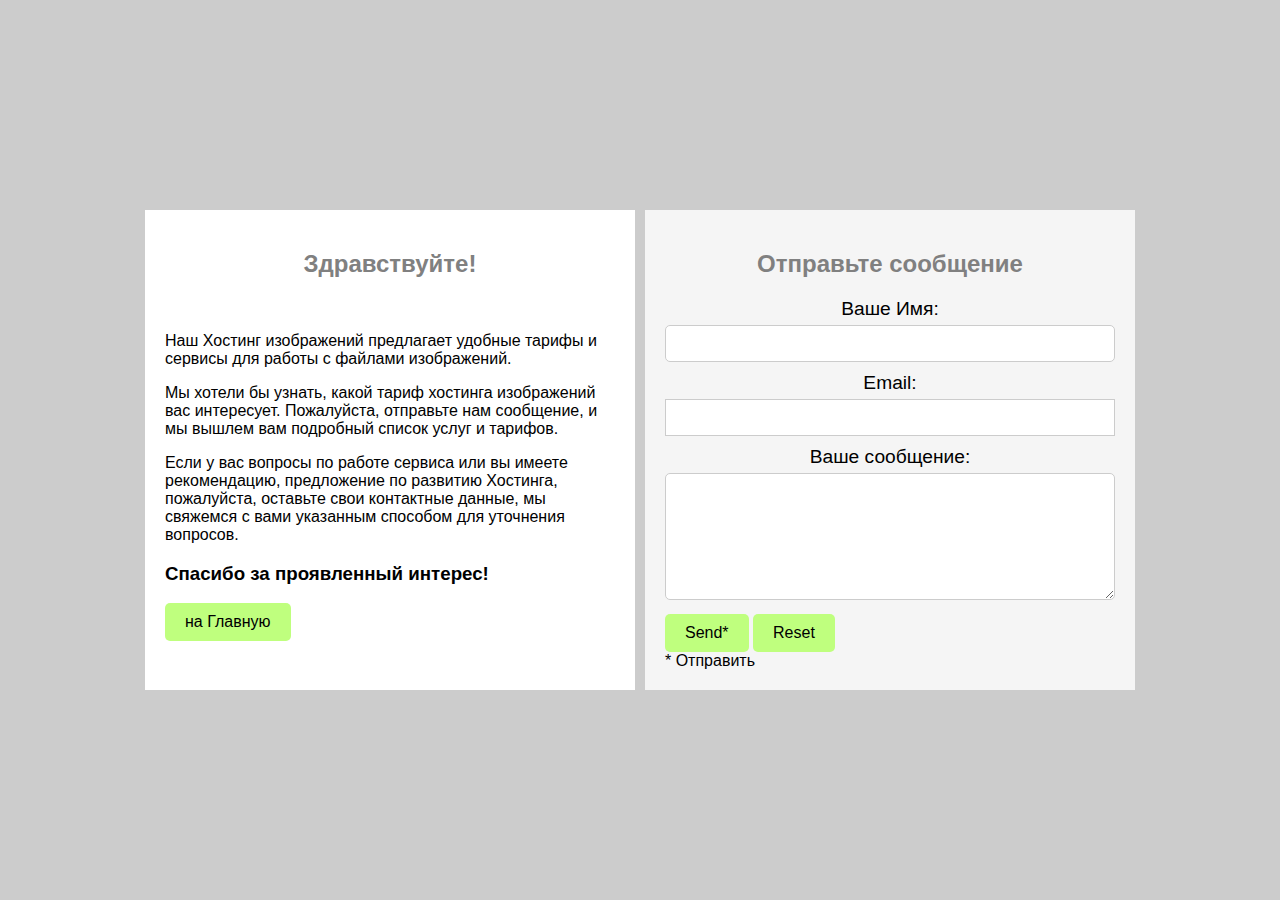
<file: email-page.html>
<!DOCTYPE html>
<html lang="ru">

<head>
    <meta charset="UTF-8">
    <meta name="viewport" content="width=device-width, initial-scale=1.0">
    <title>Images Hosting</title>
    <link rel="icon" href="favicon.ico" sizes="any" type="image/x-icon">
    <link rel="stylesheet" href="style.css">
    <style>

    </style>
    <script>
        document.addEventListener('DOMContentLoaded', () => {
            const form = document.getElementById('contactForm');
            const responseOutput = document.getElementById('response');
            form.addEventListener('submit', async (event) => {
                event.preventDefault(); // Отменяем стандартное поведение формы
                responseOutput.textContent = "Отправка сообщения...";
                const formData = new FormData(form);
                try {
                    const response = await fetch('send_message.php', {
                        method: 'POST',
                        body: formData
                    });
                    const text = await response.text();
                    responseOutput.textContent = text;
                } catch (error) {
                    responseOutput.textContent = "Ошибка при отправке сообщения.";
                }
            });
            // Обработчик сброса формы
            form.addEventListener('reset', () => {
                responseOutput.textContent = "* Отправить"; // Очищаем поле ответа
            });
        });

    </script>
</head>

<body class="email-page">
    <div class="email-container">
        <div class="text-block">
            <h2>Здравствуйте!</h2>
            <br>
            <p>Наш Хостинг изображений предлагает удобные тарифы и сервисы для работы с файлами изображений.</p>
            <p>Мы хотели бы узнать, какой тариф хостинга изображений вас интересует. Пожалуйста, отправьте нам сообщение, и мы вышлем вам подробный список услуг и тарифов.</p>
            <p>Если у вас вопросы по работе сервиса или вы имеете рекомендацию, предложение по развитию Хостинга, пожалуйста, оставьте свои контактные данные, мы свяжемся с вами указанным способом для уточнения вопросов.</p>
            <h3>Спасибо за проявленный интерес!</h3>
            <form action="index.html#promo" target="_self" style="margin-top: 5px;">
                <button class="email-button">на Главную</button>
            </form>
        </div>
        <div class="form-block">
            <h2>Отправьте сообщение</h2>
            <form id="contactForm">
                <label for="name">Ваше Имя:</label>
                <input type="text" id="name" name="name">
                <label for="email">Email:</label>
                <input type="email" id="email" name="email" required>
                <label for="message">Ваше сообщение:</label>
                <textarea id="message" name="message" rows="7"></textarea>
                <button type="submit" class="email-button">Send*</button>
                <button type="reset" class="email-button">Reset</button>
            </form>
            <output id="response">
                <!-- Здесь будет отображаться результат -->* Отправить
            </output>
        </div>
    </div>
</body>

</html>
</file>
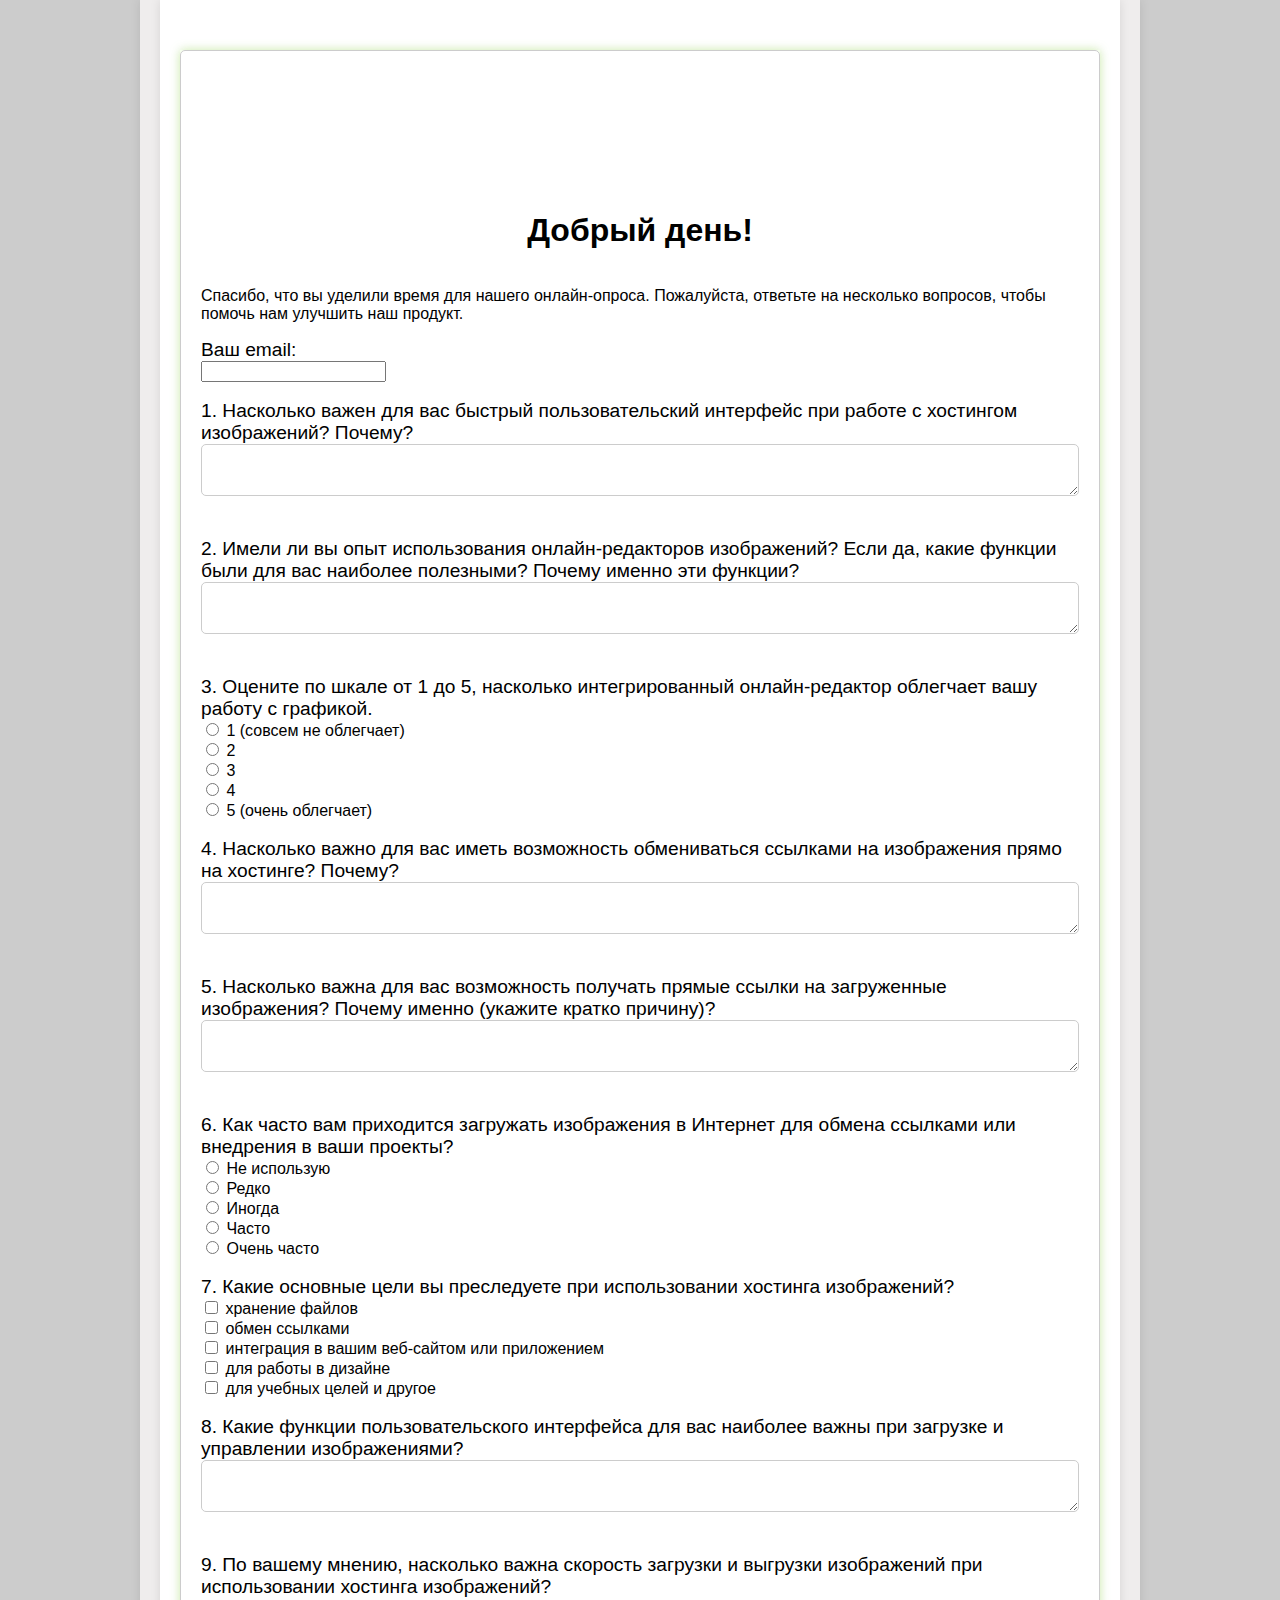
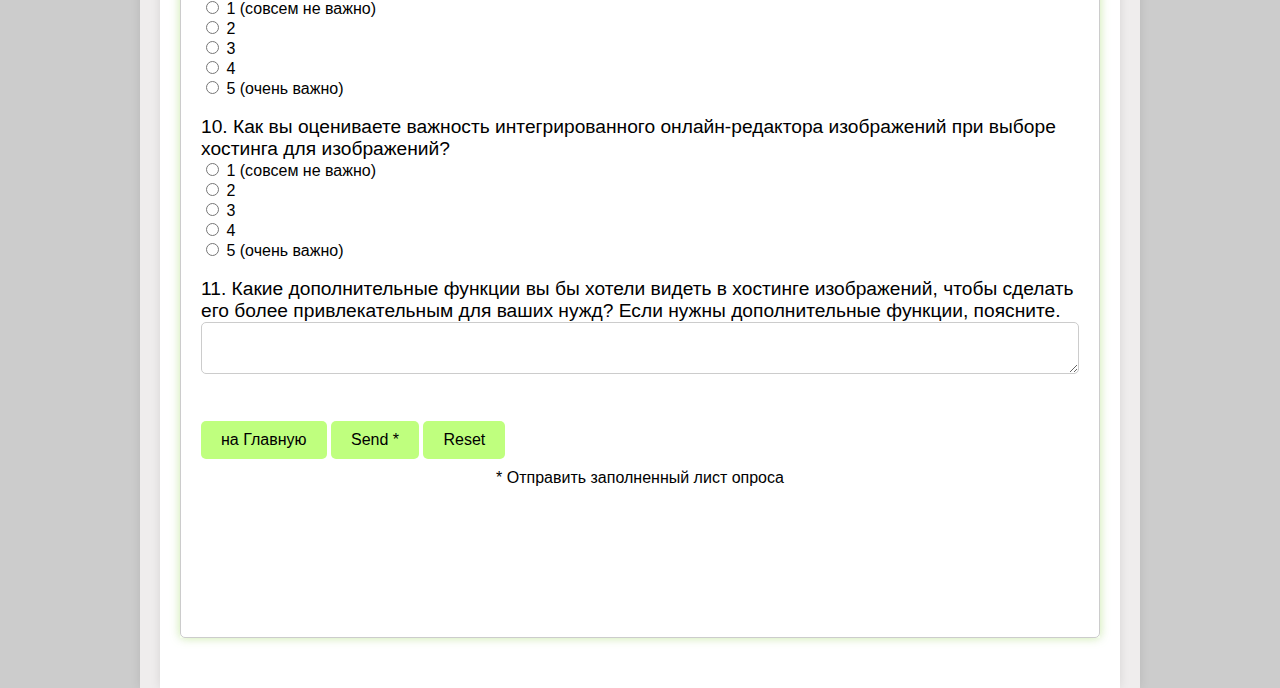
<file: process_form.html>
<!DOCTYPE html>
<html lang="ru">

<head>
    <meta charset="UTF-8">
    <meta name="viewport" content="width=device-width, initial-scale=1.0">
    <title>Опросный лист</title>
    <link rel="shortcut icon" href="favicon.ico" type="image/x-icon">
    <link rel="stylesheet" href="style.css">
    <script>
        document.addEventListener('DOMContentLoaded', () => {
            const form = document.getElementById('processForm');
            const responseOutput = document.getElementById('response');
            form.addEventListener('submit', async (event) => {
                event.preventDefault(); // Отменяем стандартное поведение формы
                responseOutput.textContent = "Отправка листа опроса...";
                const formData = new FormData(form);
                try {
                    const response = await fetch('process_form.php', {
                        method: 'POST',
                        body: formData
                    });
                    const text = await response.text();
                    responseOutput.textContent = text;
                } catch (error) {
                    responseOutput.textContent = "Ошибка при отправке листа опроса.";
                }
            });
            // Обработчик сброса формы
            form.addEventListener('reset', () => {
                responseOutput.textContent = "* Отправить заполненный лист опроса"; // Очищаем поле ответа
            });
        });

    </script>
</head>

<body>
    <div class="container">
        <div class="section" id="section-auth-form">
            <div class="main">
                <div class="container-wrap">
                    <div class="container-form">
                        <h1>Добрый день!</h1>
                        <p>Спасибо, что вы уделили время для нашего онлайн-опроса. Пожалуйста, ответьте на несколько вопросов, чтобы помочь нам улучшить наш продукт.</p>
                        <form id="processForm">
                            <label for="email">Ваш email:</label>
                            <br>
                            <input type="email" id="email" name="email" required>
                            <br>
                            <br>
                            <label for="question1">1. Насколько важен для вас быстрый пользовательский интерфейс при работе с хостингом изображений? Почему?</label>
                            <br>
                            <textarea id="question1" name="question1"></textarea>
                            <br>
                            <br>
                            <label for="question2">2. Имели ли вы опыт использования онлайн-редакторов изображений? Если да, какие функции были для вас наиболее полезными? Почему именно эти функции?</label>
                            <br>
                            <textarea id="question2" name="question2"></textarea>
                            <br>
                            <br>
                            <label for="question3">3. Оцените по шкале от 1 до 5, насколько интегрированный онлайн-редактор облегчает вашу работу с графикой.</label>
                            <br>
                            <input type="radio" id="question3_1" name="question3" value="1"> 1 (совсем не облегчает)
                            <br>
                            <input type="radio" id="question3_2" name="question3" value="2"> 2
                            <br>
                            <input type="radio" id="question3_3" name="question3" value="3"> 3
                            <br>
                            <input type="radio" id="question3_4" name="question3" value="4"> 4
                            <br>
                            <input type="radio" id="question3_5" name="question3" value="5"> 5 (очень облегчает)
                            <br>
                            <br>
                            <label for="question4">4. Насколько важно для вас иметь возможность обмениваться ссылками на изображения прямо на хостинге? Почему?</label>
                            <br>
                            <textarea id="question4" name="question4"></textarea>
                            <br>
                            <br>
                            <label for="question5">5. Насколько важна для вас возможность получать прямые ссылки на загруженные изображения? Почему именно (укажите кратко причину)?</label>
                            <br>
                            <textarea id="question5" name="question5"></textarea>
                            <br>
                            <br>
                            <label for="question6">6. Как часто вам приходится загружать изображения в Интернет для обмена ссылками или внедрения в ваши проекты?</label>
                            <br>
                            <input type="radio" id="question6_1" name="question6" value="Не использую"> Не использую
                            <br>
                            <input type="radio" id="question6_2" name="question6" value="Редко"> Редко
                            <br>
                            <input type="radio" id="question6_3" name="question6" value="Иногда"> Иногда
                            <br>
                            <input type="radio" id="question6_4" name="question6" value="Часто"> Часто
                            <br>
                            <input type="radio" id="question6_5" name="question6" value="Очень часто"> Очень часто
                            <br>
                            <br>
                            <label for="question7">7. Какие основные цели вы преследуете при использовании хостинга изображений?</label>
                            <br>
                            <input type="checkbox" id="question7_1" name="question7[]" value="хранение файлов"> хранение файлов
                            <br>
                            <input type="checkbox" id="question7_2" name="question7[]" value="обмен ссылками"> обмен ссылками
                            <br>
                            <input type="checkbox" id="question7_3" name="question7[]" value="интеграция в вашим веб-сайтом или приложением"> интеграция в вашим веб-сайтом или приложением
                            <br>
                            <input type="checkbox" id="question7_4" name="question7[]" value="для работы в дизайне"> для работы в дизайне
                            <br>
                            <input type="checkbox" id="question7_5" name="question7[]" value="для учебных целей и другое"> для учебных целей и другое
                            <br>
                            <br>
                            <label for="question8">8. Какие функции пользовательского интерфейса для вас наиболее важны при загрузке и управлении изображениями?</label>
                            <br>
                            <textarea id="question8" name="question8"></textarea>
                            <br>
                            <br>
                            <label for="question9">9. По вашему мнению, насколько важна скорость загрузки и выгрузки изображений при использовании хостинга изображений?</label>
                            <br>
                            <input type="radio" id="question9_1" name="question9" value="1"> 1 (совсем не важно)
                            <br>
                            <input type="radio" id="question9_2" name="question9" value="2"> 2
                            <br>
                            <input type="radio" id="question9_3" name="question9" value="3"> 3
                            <br>
                            <input type="radio" id="question9_4" name="question9" value="4"> 4
                            <br>
                            <input type="radio" id="question9_5" name="question9" value="5"> 5 (очень важно)
                            <br>
                            <br>
                            <label for="question10">10. Как вы оцениваете важность интегрированного онлайн-редактора изображений при выборе хостинга для изображений?</label>
                            <br>
                            <input type="radio" id="question10_1" name="question10" value="1"> 1 (совсем не важно)
                            <br>
                            <input type="radio" id="question10_2" name="question10" value="2"> 2
                            <br>
                            <input type="radio" id="question10_3" name="question10" value="3"> 3
                            <br>
                            <input type="radio" id="question10_4" name="question10" value="4"> 4
                            <br>
                            <input type="radio" id="question10_5" name="question10" value="5"> 5 (очень важно)
                            <br>
                            <br>
                            <label for="question11">11. Какие дополнительные функции вы бы хотели видеть в хостинге изображений, чтобы сделать его более привлекательным для ваших нужд? Если нужны дополнительные функции, поясните.</label>
                            <br>
                            <textarea id="question11" name="question11"></textarea>
                            <br>
                            <br>
                            <button class="email-button" style="margin-top: 5px; margin-bottom: 5px;" onclick="window.location.href='index.php'">на Главную</button>
                            <input type="submit" class="email-button" value="Send *">
                            <button type="reset" class="email-button">Reset</button>
                        </form>
                        <output id="response" style="margin-top: 5px;">
                            <!-- Здесь будет отображаться результат -->* Отправить заполненный лист опроса
                        </output>
                    </div>
                </div>
            </div>
        </div>
    </div>
</body>

</html>
</file>
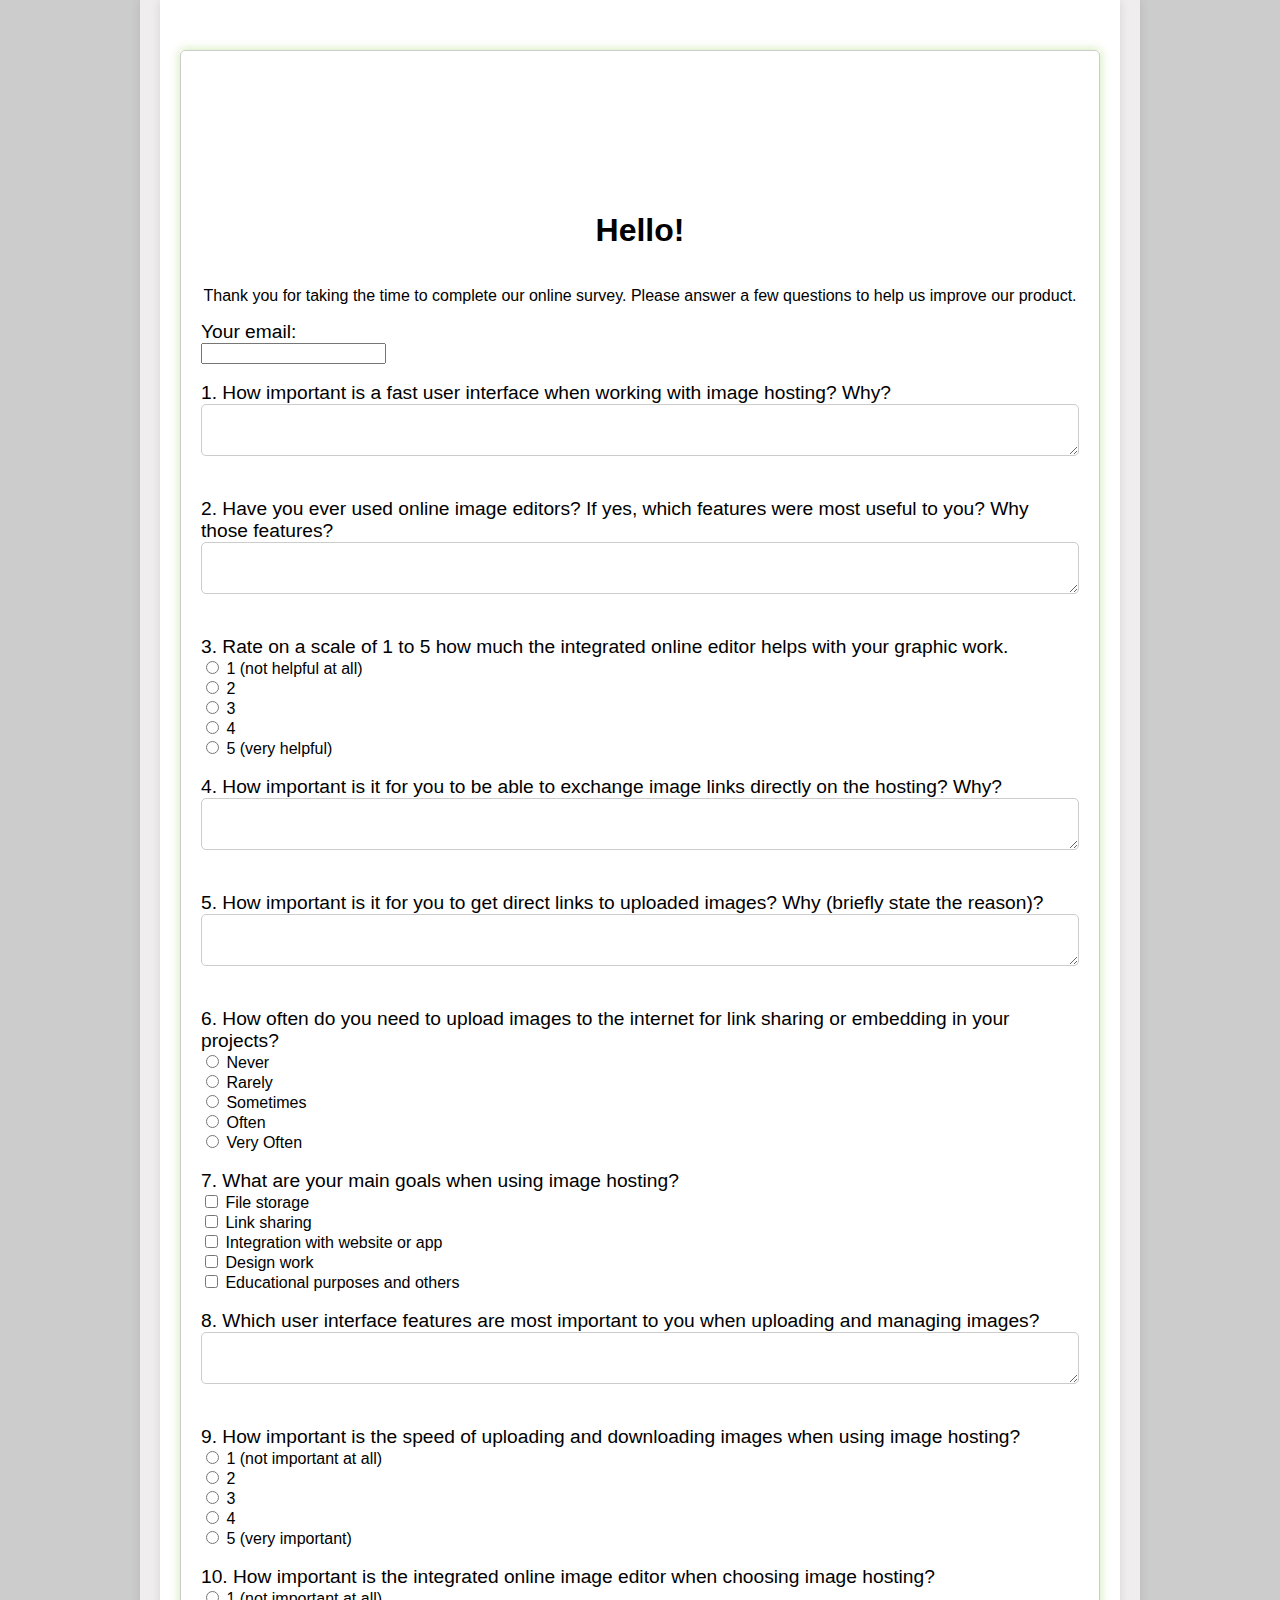
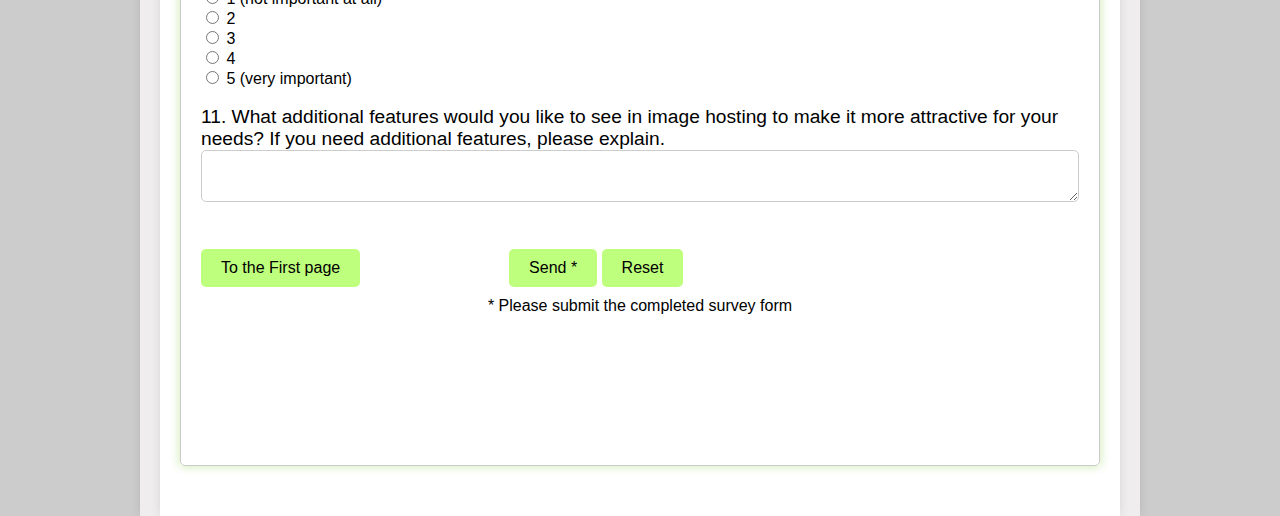
<file: process_form_EN.html>
<!DOCTYPE html>
<html lang="en">

<head>
    <meta charset="UTF-8">
    <meta name="viewport" content="width=device-width, initial-scale=1.0">
    <title>Опросный лист</title>
    <link rel="shortcut icon" href="favicon.ico" type="image/x-icon">
    <link rel="stylesheet" href="style.css">
    <script>
        document.addEventListener('DOMContentLoaded', () => {
            const form = document.getElementById('processForm');
            const responseOutput = document.getElementById('response');
            form.addEventListener('submit', async (event) => {
                event.preventDefault(); // Отменяем стандартное поведение формы
                responseOutput.textContent = "Sending a survey sheet...";
                const formData = new FormData(form);
                try {
                    const response = await fetch('process_form_EN.php', {
                        method: 'POST',
                        body: formData
                    });
                    const text = await response.text();
                    responseOutput.textContent = text;
                } catch (error) {
                    responseOutput.textContent = "Error sending the survey sheet.";
                }
            });
            // Обработчик сброса формы
            form.addEventListener('reset', () => {
                responseOutput.textContent = "* Please submit the completed survey form"; // Очищаем поле ответа
            });
        });

    </script>
</head>

<body>
    <div class="container">
        <div class="section" id="section-auth-form">
            <div class="main">
                <div class="container-wrap">
                    <div class="container-form">
                        <h1>Hello!</h1>
                        <p>Thank you for taking the time to complete our online survey. Please answer a few questions to help us improve our product.</p>
                        <form id="processForm">
                            <label for="email">Your email:</label>
                            <br>
                            <input type="email" id="email" name="email" required>
                            <br>
                            <br>
                            <label for="question1">1. How important is a fast user interface when working with image hosting? Why?</label>
                            <br>
                            <textarea id="question1" name="question1"></textarea>
                            <br>
                            <br>
                            <label for="question2">2. Have you ever used online image editors? If yes, which features were most useful to you? Why those features?</label>
                            <br>
                            <textarea id="question2" name="question2"></textarea>
                            <br>
                            <br>
                            <label for="question3">3. Rate on a scale of 1 to 5 how much the integrated online editor helps with your graphic work.</label>
                            <br>
                            <input type="radio" id="question3_1" name="question3" value="1"> 1 (not helpful at all)
                            <br>
                            <input type="radio" id="question3_2" name="question3" value="2"> 2
                            <br>
                            <input type="radio" id="question3_3" name="question3" value="3"> 3
                            <br>
                            <input type="radio" id="question3_4" name="question3" value="4"> 4
                            <br>
                            <input type="radio" id="question3_5" name="question3" value="5"> 5 (very helpful)
                            <br>
                            <br>
                            <label for="question4">4. How important is it for you to be able to exchange image links directly on the hosting? Why?</label>
                            <br>
                            <textarea id="question4" name="question4"></textarea>
                            <br>
                            <br>
                            <label for="question5">5. How important is it for you to get direct links to uploaded images? Why (briefly state the reason)?</label>
                            <br>
                            <textarea id="question5" name="question5"></textarea>
                            <br>
                            <br>
                            <label for="question6">6. How often do you need to upload images to the internet for link sharing or embedding in your projects?</label>
                            <br>
                            <input type="radio" id="question6_1" name="question6" value="Never"> Never
                            <br>
                            <input type="radio" id="question6_2" name="question6" value="Rarely"> Rarely
                            <br>
                            <input type="radio" id="question6_3" name="question6" value="Sometimes"> Sometimes
                            <br>
                            <input type="radio" id="question6_4" name="question6" value="Often"> Often
                            <br>
                            <input type="radio" id="question6_5" name="question6" value="Very Often"> Very Often
                            <br>
                            <br>
                            <label for="question7">7. What are your main goals when using image hosting?</label>
                            <br>
                            <input type="checkbox" id="question7_1" name="question7[]" value="file storage"> File storage
                            <br>
                            <input type="checkbox" id="question7_2" name="question7[]" value="link sharing"> Link sharing
                            <br>
                            <input type="checkbox" id="question7_3" name="question7[]" value="integration with website or app"> Integration with website or app
                            <br>
                            <input type="checkbox" id="question7_4" name="question7[]" value="design work"> Design work
                            <br>
                            <input type="checkbox" id="question7_5" name="question7[]" value="educational purposes and others"> Educational purposes and others
                            <br>
                            <br>
                            <label for="question8">8. Which user interface features are most important to you when uploading and managing images?</label>
                            <br>
                            <textarea id="question8" name="question8"></textarea>
                            <br>
                            <br>
                            <label for="question9">9. How important is the speed of uploading and downloading images when using image hosting?</label>
                            <br>
                            <input type="radio" id="question9_1" name="question9" value="1"> 1 (not important at all)
                            <br>
                            <input type="radio" id="question9_2" name="question9" value="2"> 2
                            <br>
                            <input type="radio" id="question9_3" name="question9" value="3"> 3
                            <br>
                            <input type="radio" id="question9_4" name="question9" value="4"> 4
                            <br>
                            <input type="radio" id="question9_5" name="question9" value="5"> 5 (very important)
                            <br>
                            <br>
                            <label for="question10">10. How important is the integrated online image editor when choosing image hosting?</label>
                            <br>
                            <input type="radio" id="question10_1" name="question10" value="1"> 1 (not important at all)
                            <br>
                            <input type="radio" id="question10_2" name="question10" value="2"> 2
                            <br>
                            <input type="radio" id="question10_3" name="question10" value="3"> 3
                            <br>
                            <input type="radio" id="question10_4" name="question10" value="4"> 4
                            <br>
                            <input type="radio" id="question10_5" name="question10" value="5"> 5 (very important)
                            <br>
                            <br>
                            <label for="question11">11. What additional features would you like to see in image hosting to make it more attractive for your needs? If you need additional features, please explain.</label>
                            <br>
                            <textarea id="question11" name="question11"></textarea>
                            <br>
                            <br>
                            <button class="email-button" style="margin-top: 5px; margin-bottom: 5px;" onclick="window.location.href='index_EN.html'">To the First page</button>
                            <input type="" class="email-button" value="    " style="opacity: 0; cursor:default; width: 100px;">
                            <button type="submit" class="email-button">Send *</button>
                            <button type="reset" class="email-button">Reset</button>
                        </form>
                        <output id="response" style="margin-top: 5px;">
                            <!-- Здесь будет отображаться результат -->* Please submit the completed survey form
                        </output>
                    </div>
                </div>
            </div>
        </div>
    </div>
</body>

</html>
</file>
<file: style.css>
body {
    margin: 0;
    padding: 0;
    display: flex;
    justify-content: center;
    align-items: center;
    flex-direction: column;
    font-family: Arial, sans-serif;
    min-height: 100vh;
    background-color: #cccccc;
}

h2 {
    text-align: center;
    color: gray;
}

h4 {
    text-align: end;
    display: block;
    color: grey;
}

.special-paragrath {
    font-style: italic;
    color: #9CCBFF;
}

a {
    text-decoration: none;
    color: grey;
    transition: color 0.6s ease, box-shadow 0.3s ease;
}

a:hover {
    text-decoration: none;
    color: darkgrey;
}

.header,
.footer {
    display: flex;
    justify-content: space-between;
    align-items: center;
    height: 100px;
    max-width: 1000px;
    width: 100%;
    background: #BFFF7E;
    box-sizing: border-box;
}

@media (min-width: 768px) {
    .site-name {
        font-size: 1.6em;
        font-weight: bold;
        margin-left: 60px;
        transition: color 0.6s ease, box-shadow 0.3s ease;
    }
}

@media (max-width: 767px) {
    .site-name {
        opacity: 0;
        width: 0;
    }
}

.site-name:hover,
.footer-name:hover {
    color: darkgrey;
}

.header-name {
    display: block;
    font-size: 0.6em;
    font-weight: 400;
    color: grey;
    transition: color 0.6s ease;
}

.header-name:hover {
    color: #0056b3;
}

.header-logo {
    width: 50px;
    height: 50px;
    background-size: contain;
    margin-right: 60px;
    transition: background-color 0.6s ease, box-shadow 0.3s ease;
}

.site-name {}

.menu {
    display: flex;
    flex-wrap: wrap;
    gap: 8px;
    /* Расстояние между пунктами меню */
    margin: 0;
    padding-right: 8px;
    padding: 0;
    list-style: none;
    flex-basis: 200px;
    /* Ширина для каждого пункта меню */
    justify-content: flex-start;
    /* Выравнивание с начала блока */
    transition: color 0.6s ease, box-shadow 0.3s ease;
}

.menu li {
    width: calc(50% - 10px);
    /* Ширина для двух пунктов в ряд с учетом пробела */
    font-weight: 700;
}

.menu a {
    color: black;
    transition: color 0.3s ease;
}

.menu a:hover {
    color: #0056b3;
    font-weight: 600;
}

.menu a:active {
    color: grey;
    font-weight: 700;
}

.header-logo:hover,
.footer-logo:hover {
    background-color: #0056b3;
}

.container {
    margin: auto 0;
    max-width: 1000px;
    width: 100%;
    box-shadow: 0 0 10px rgba(0, 0, 0, 0.1);
    background-color: #EFEDED;
    align-items: center;
}

.headline {
    font-size: 1.5em;
    margin-top: 0;
    margin-bottom: 20px;
    padding: 20px;
}

.container-wrap {
    align-items: center;
    justify-content: space-between;
    max-width: 990px;
    margin: 0 20px;
    box-shadow: 0 0 10px rgba(0, 0, 0, 0.1);
    background-color: #fff;
}

.section {
    align-items: center;
    justify-content: space-between;
    max-width: 990px;
    margin: 0 20px;
    padding-top: 50px;
    padding-bottom: 50px;
    box-shadow: 0 0 10px rgba(0, 0, 0, 0.1);
    background-color: #fff;
}

.section-wrap {
    text-align: center;
}

.container-form {
    display: flex;
    flex-wrap: wrap;
    justify-content: center;
    padding: 20px;
    padding-top: 140px;
    padding-bottom: 150px;
    border: 1px solid #ccc;
    border-radius: 5px;
    box-shadow: 0 0 10px rgba(191, 255, 126, 0.5);
}

.form {
    display: flex;
    flex-wrap: wrap;
    justify-content: center;
    align-items: center;
    width: 100%;
    max-width: 500px;
}

.form-group {
    width: 100%;
    margin-bottom: 15px;
}

label {
    font-size: 1.2em;
    margin-bottom: 10px;
    text-align: center;
    width: 100%;
}

input[type="text"],
textarea,
input[type="file"] {
    width: 100%;
    padding: 10px;
    margin-bottom: 20px;
    border: 1px solid #ccc;
    border-radius: 5px;
    box-sizing: border-box;
}

.buttons {
    display: flex;
    justify-content: space-between;
    width: 100%;
}

.buttons button {
    width: 48%;
    padding: 10px;
    font-size: 1em;
    cursor: pointer;
    border: none;
    border-radius: 5px;
    transition: background-color 0.6s ease, box-shadow 0.3s ease;
}

.buttons .title-delete-btn {
    background-color: #dc3545;
    color: white;
}

.buttons .title-delete-btn:hover {
    background-color: #c82333;
}

.buttons button[type="button"] {
    background-color: #BFFF7E;
    color: #000000;
}

.buttons button[type="button"]:hover {
    background-color: #0056b3;
    color: #ffffff;
}


/*----Promo title text-----*/

.container-wrapper_promo {
    width: 850px;
    height: 737px;
    padding: 25px;
    margin: auto;
    background-color: white;
    box-shadow: 0 0 10px rgba(0, 0, 0, 0.1);
    border-radius: 5px;
    overflow-y: auto;
    /* вертикальная прокрутка */
}

.container-wrapper_promo h2,
.container-wrapper_promo h3 {
    margin: 25px 15px;
    /* Отступ над заголовками */
}

.container-wrapper_promo p {
    margin: 25px 15px;
    /* Отступ между абзацами */
}


/*---- Authorization ----*/

.container-wrapper_auth {
    width: 350px;
    height: 490px;
    padding: 25px;
    margin: auto;
    background-color: white;
    box-shadow: 0 0 10px rgba(0, 0, 0, 0.1);
    border-radius: 5px;
}

.form_auth {
    display: flex;
    flex-direction: column;
}

.form-title_auth {
    margin-bottom: 5px;
    font-size: 24px;
    font-weight: 700;
    text-align: center;
    text-shadow: 1px 5px 2px #FFFFFF;
    transition: text-shadow 0.6s ease, box-shadow 0.3s ease;
}

.form-title_auth:hover {
    text-shadow: 1px -9px 1px #BFFF7E;
    color: #0056b3;
}

.form-description_auth {
    margin-bottom: 25px;
    font-size: 14px;
    font-weight: 500;
    text-align: center;
    color: #9CCBFF;
}

.form-alert_auth {
    height: 35px;
    display: block;
    opacity: 100;
    padding: 20px 0;
    margin-bottom: 35px;
    text-align: center;
    color: #721c24;
    /*
    background-color: #f8d7da;
border-color: #f5c6cb;
*/
}


/*
.form-alert_auth:hover {
    height: 35px;
    display: block;
    opacity: 1;
    padding: 20px 0;
    margin-bottom: 35px;
    text-align: center;
    color: #721c24;
    background-color: #f8d7da;
    border-color: #f5c6cb;
}
*/

.form-input_auth {
    width: 87%;
    padding: 10px 20px;
    margin-bottom: 25px;
    border: 1px solid #9CCBFF;
    border-radius: 4px;
}

.form-input_auth:hover,
.form-input_auth:active,
.form-input_auth:focus {
    border: 1px solid #00F99E;
    outline: 0;
    outline-offset: 0;
}

.form-button-submit_auth {
    width: 100%;
    padding: 9px;
    margin-top: 20px;
    background-color: #BFFF7E;
    color: #000000;
    border: none;
    border-radius: 4px;
    cursor: pointer;
    font-size: 20px;
    transition: background-color 0.6s ease, box-shadow 0.3s ease;
}

.form-button-submit_auth:hover {
    background-color: #0056b3;
    color: #ffffff;
}

.form-button-submit_auth:active {
    background-color: #007BFF;
    color: #ffffff;
}

.string-only_auth {
    margin-bottom: 5px;
    font-weight: bold;
}


/*---- Tariff ----*/

.tariff {
    align-items: center;
    justify-content: space-between;
    max-width: 990px;
    margin: 20px;
    margin-bottom: 50px;
    padding-top: 40px;
    padding-bottom: 50px;
    box-shadow: 0 0 10px rgba(0, 0, 0, 0.1);
    background-color: #fff;
}

.tariff-container {
    max-width: 1000px;
    margin: 0 auto;
    display: flex;
    flex-wrap: wrap;
    gap: 10px;
    justify-content: center;
}

.tariff-wrap {
    width: 250px;
    height: 300px;
    border: 1px solid #ccc;
    border-radius: 5px;
    display: flex;
    flex-direction: column;
    /*    align-items: center;*/
    /*    justify-content: flex-start;*/
    padding: 15px;
    box-shadow: 0 0 10px rgba(0, 0, 0, 0.1);
    text-align: center;
    background-color: #ffffff;
}

.tariff-wrap h2 {
    margin: 0;
    color: gray;
}

.description {
    box-sizing: border-box;
    flex: 1;
    margin: 5px 0;
    padding: 15px;
    border: 1px solid #ccc;
    border-radius: 5px;
    font-size: 0.9em;
    background-color: #f0f0f0;
    transition: background-color 0.6s ease, box-shadow 0.3s ease;
}

.description:hover {
    box-sizing: border-box;
    flex: 1;
    margin: 5px 0;
    padding: 15px;
    border: 1px solid #ccc;
    border-radius: 5px;
    font-size: 0.9em;
    background-color: #ffffff;
    cursor: pointer;
}

.description p {
    margin-left: 10px;
    font-weight: 300;
    color: darkgreen;
}

.button {
    width: 100%;
    height: 40px;
    background-color: #BFFF7E;
    color: #000000;
    border: none;
    border-radius: 5px;
    font-size: 1em;
    cursor: pointer;
    transition: background-color 0.6s ease, box-shadow 0.3s ease;
}

.button:hover {
    background-color: #0056b3;
    color: #ffffff;
}

.button:active {
    background-color: #007BFF;
    color: #ffffff;
}


/*---- Gallery ----*/

.gallery-show {
    display: flex;
    flex-wrap: wrap;
    justify-content: space-between;
    max-width: 1000px;
    margin: 0 auto;
    gap: 20px;
    margin-top: 30px;
    margin-bottom: 160px;
}

.gallery-item {
    flex: 1 1 calc(33.333% - 20px);
    /* элементы занимают 1/3 ширины родителя */
    box-sizing: border-box;
    text-align: center;
    border-radius: 10px;
    box-shadow: 0 2px 4px rgba(0, 0, 0, 0.1);
    background-color: #fff;
    padding: 10px;
}

.gallery {
    display: flex;
    flex-wrap: wrap;
    justify-content: space-between;
    max-width: 1000px;
    margin: 0 auto;
    gap: 20px;
    margin-top: 30px;
    margin-bottom: 160px;
}

.gallery-item img {
    width: 100%;
    min-width: 200px;
    min-height: 200px;
    object-fit: cover;
    display: block;
    border-radius: 10px;
    box-shadow: 0 2px 4px rgba(0, 0, 0, 0.1);
}

.gallery-item p {
    text-align: center;
    margin: 0;
    margin-top: 10px;
    font-size: 14px;
    color: #333;
    line-height: 1.5;
}


/*---- Rules ----*/

.rules {
    text-align: center;
    padding: 50px;
}

.rules h3 {
    margin-bottom: 60px;
    color: gray;
}

.rules_title {
    text-align: start;
    color: #000;
}

.rules_text {
    text-align: start;
    margin-top: 10px;
    font-size: 14px;
    color: darkgreen;
    line-height: 1.5;
}

.mark {
    padding: 50px;
    margin: 50px;
}

.footer-logo {
    width: 100px;
    height: 100px;
    background-size: contain;
    margin-top: 70px;
    margin-right: 70px;
    transition: background-color 0.6s ease, box-shadow 0.3s ease;
}

.footer-2 {
    display: flex;
    justify-content: space-between;
    align-items: center;
    height: 100px;
    max-width: 1000px;
    padding-bottom: 60px;
    background-color: #BFFF7E;
}

@media (max-width: 480px) {
    .footer-2 {
        padding-bottom: 60px;
    }
}

.footer-name {
    font-size: 1.5em;
    font-weight: bold;
    margin-top: 50px;
    margin-left: 70px;
    transition: color 0.6s ease, box-shadow 0.3s ease;
}

.footer-2-name {
    font-size: 1.5em;
    font-weight: bold;
    margin-top: 50px;
    margin-left: 70px;
    transition: color 0.6s ease, box-shadow 0.3s ease;
}

.footer-contacts {
    text-align: right;
    margin-right: 60px;
}

.footer-contacts h4 {
    margin: 0;
    margin-top: 55px;
    margin-right: 10px;
    color: #000000;
}

.footer-contacts p {
    margin: 0;
    margin-right: 10px;
}

.footer-contacts p:hover {
    margin: 0;
    margin-right: 10px;
    color: darkgrey;
}

.footer_button {
    background: none !important;
    border: none;
    margin-right: 6px;
    cursor: pointer;
    text-decoration: none;
    color: grey;
    transition: color 0.6s ease, box-shadow 0.3s ease;
}


/*------------- email-page----------------*/

.email-page {
    display: flex;
    justify-content: center;
    align-items: center;
    min-height: 100vh;
    margin: 0;
    background-color: #cccccc;
    font-family: Arial, sans-serif;
}

.email-container {
    display: flex;
    flex-wrap: wrap;
    justify-content: space-between;
    max-width: 1000px;
    background-color: #cccccc;
}

.form-block,
.text-block {
    flex: 1;
    flex-basis: 50%;
    display: block;
    /*    min-width: 375px;*/
    box-sizing: border-box;
    padding: 20px;
    border: 5px solid #cccccc;
}

.form-block {
    background-color: #f5f5f5;
}

.text-block {
    background-color: #ffffff;
}

.form-block label {
    display: block;
    margin-bottom: 5px;
}

.form-block input,
.form-block textarea {
    width: 100%;
    padding: 10px;
    margin-bottom: 10px;
    border: 1px solid #cccccc;
    box-sizing: border-box;
}

.email-button {
    padding: 10px 20px;
    background-color: #BFFF7E;
    color: #000000;
    border: none;
    border-radius: 5px;
    font-size: 1em;
    cursor: pointer;
    transition: background-color 0.6s ease, box-shadow 0.3s ease;
}

.email-button:hover {
    background-color: #0056b3;
    color: #ffffff;
}

.email-button:active {
    background-color: #007BFF;
    color: #ffffff;
}


/*----------------------------*/

.email-bg {
    background: #f5f5f5;
    text-align: center;
    padding-top: 60px;
    color: gray;
}

.email-bg h3 {
    display: block;
    margin-bottom: 50px;
}

.email-grey {
    border: 5px solid #f5f5f5;
}
</file>
